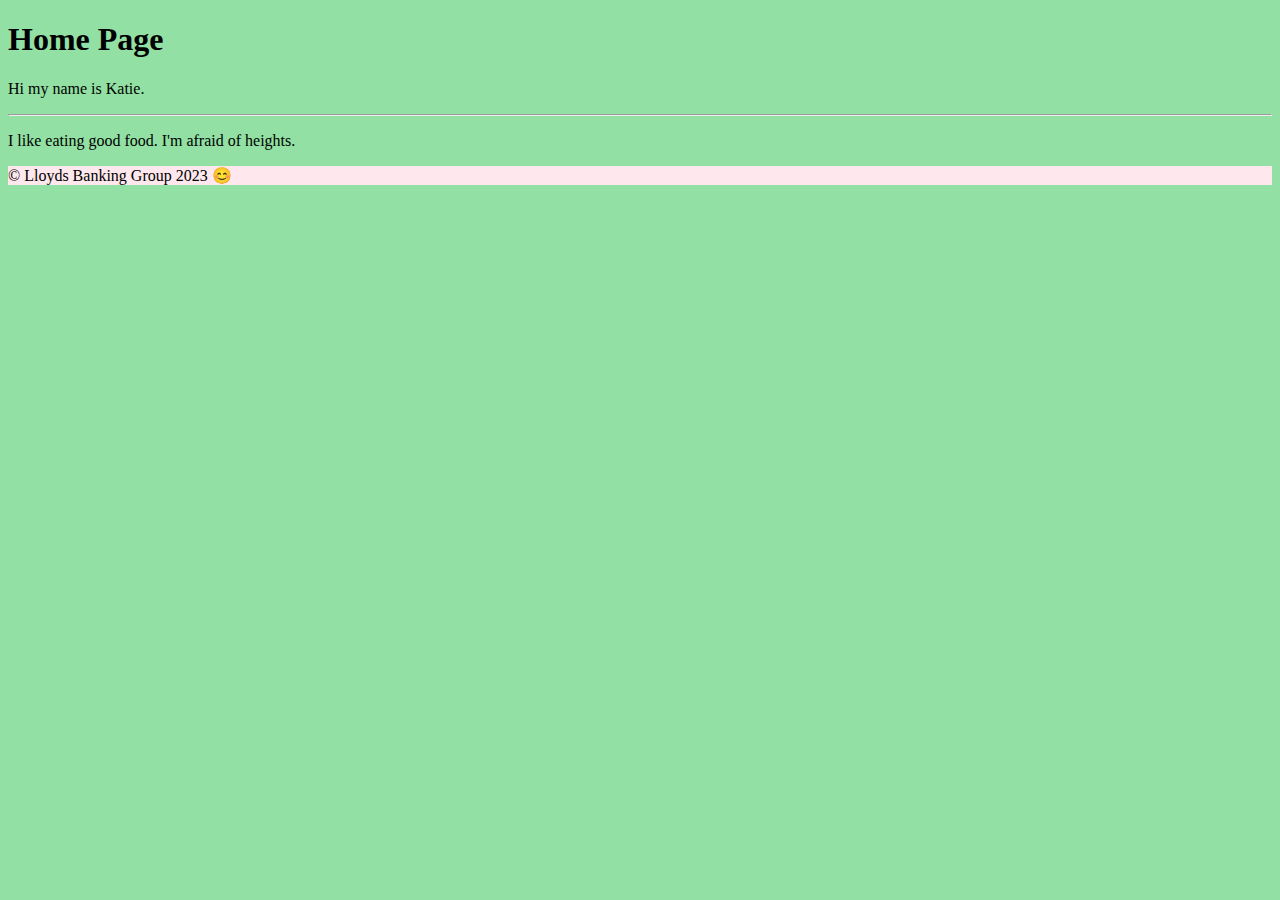
<file: index.html>
<!-- Give a directory so that the browser knows the type of this file -->
<!DOCTYPE html>

<html lang="en">
<!-- head tag stores meta data -->
<head>
    <meta charset="UTF-8">
    <meta name="viewport" content="width=device-width, initial-scale=1.0">
    <title>Homepage</title>
    <link rel="stylesheet" href="styles.css"></link>
</head>
<body>
    <h1>Home Page</h1>
    <p>
        Hi my name is Katie.
    </p>
    <hr>
    <p>
        I like eating good food. I'm afraid of heights.
    </p>
    <footer>&copy; Lloyds Banking Group 2023 😊</footer>
</body>
</html>
</file>
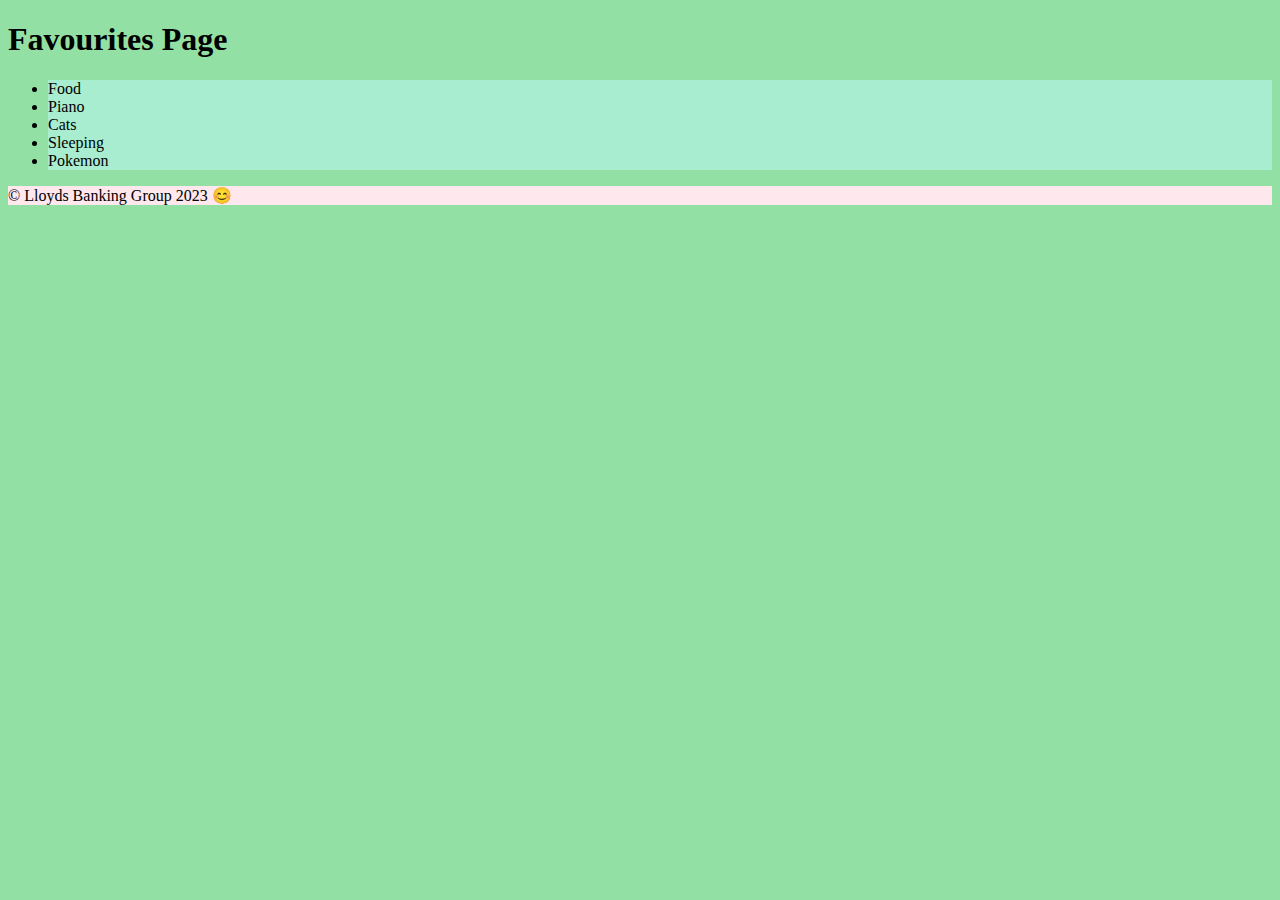
<file: favourites.html>
<!DOCTYPE html>
<html lang="en">
<head>
    <meta charset="UTF-8">
    <meta name="viewport" content="width=device-width, initial-scale=1.0">
    <title>Favourites</title>
    <link rel="stylesheet" href="styles.css"></link>
</head>
<body>
    <h1>Favourites Page</h1>
    <ul>
        <li>Food</li>
        <li>Piano</li>
        <li>Cats</li>
        <li>Sleeping</li>
        <li>Pokemon</li>
    </ul>
    <footer>&copy; Lloyds Banking Group 2023 😊</footer>
</body>
</html>
</file>
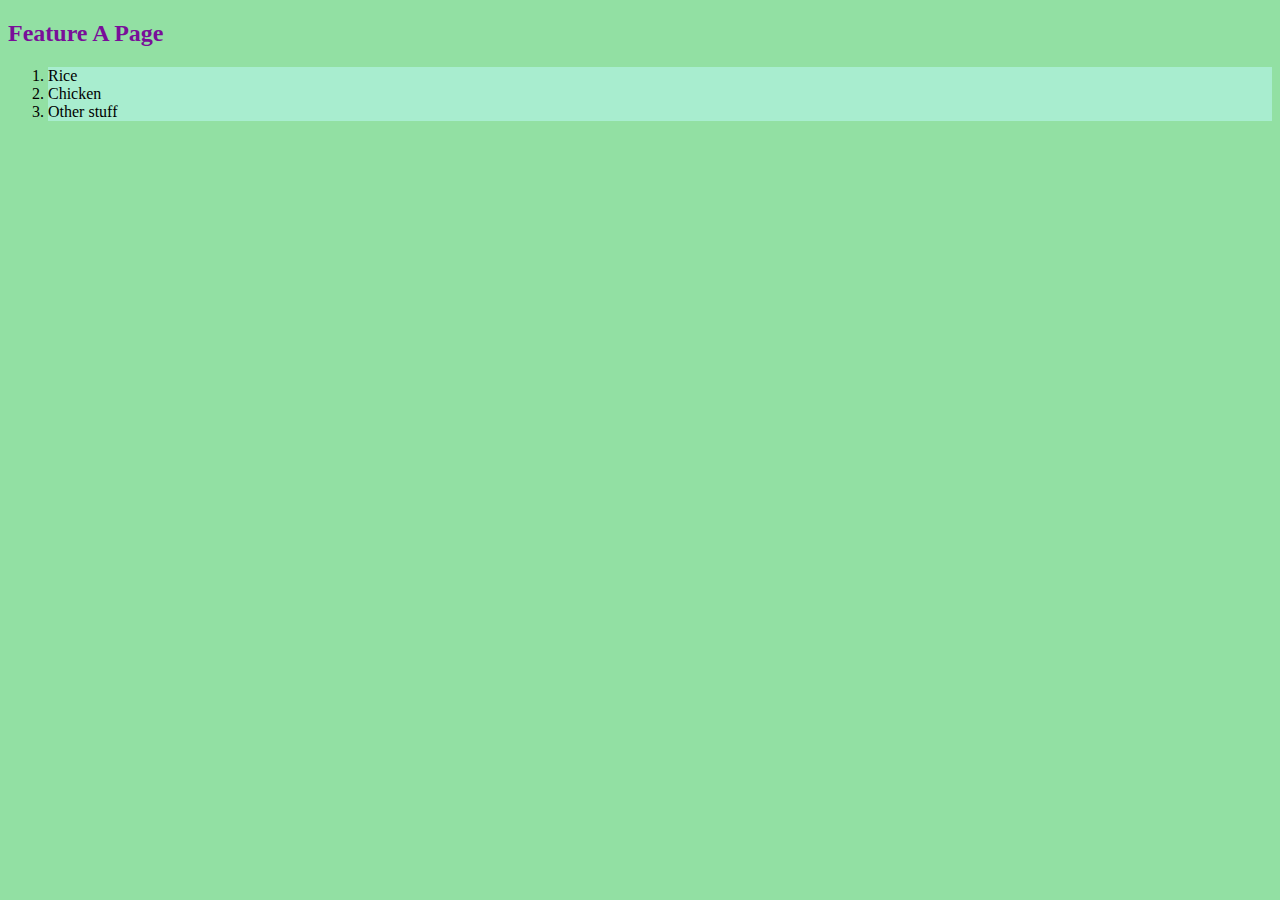
<file: file_a.html>
<!DOCTYPE html>
<html lang="en">
<head>
    <meta charset="UTF-8">
    <meta name="viewport" content="width=device-width, initial-scale=1.0">
    <title>FeatureA</title>
    <link rel="stylesheet" href="styles.css"></link>
</head>
<body>
    <h2>Feature A Page</h2>
    <ol>
        <li>Rice</li>
        <li>Chicken</li>
        <li>Other stuff</li>
    </ol>
</body>
</html>
</file>
<file: styles.css>
body {
    background-color: #92e0a3;
    font-family: Calibri;
}

li {
    background-color: #a8edcf;
}

h2 {
    color: #790e99;
}

footer {
    background-color: #ffe8ed;
}
</file>
